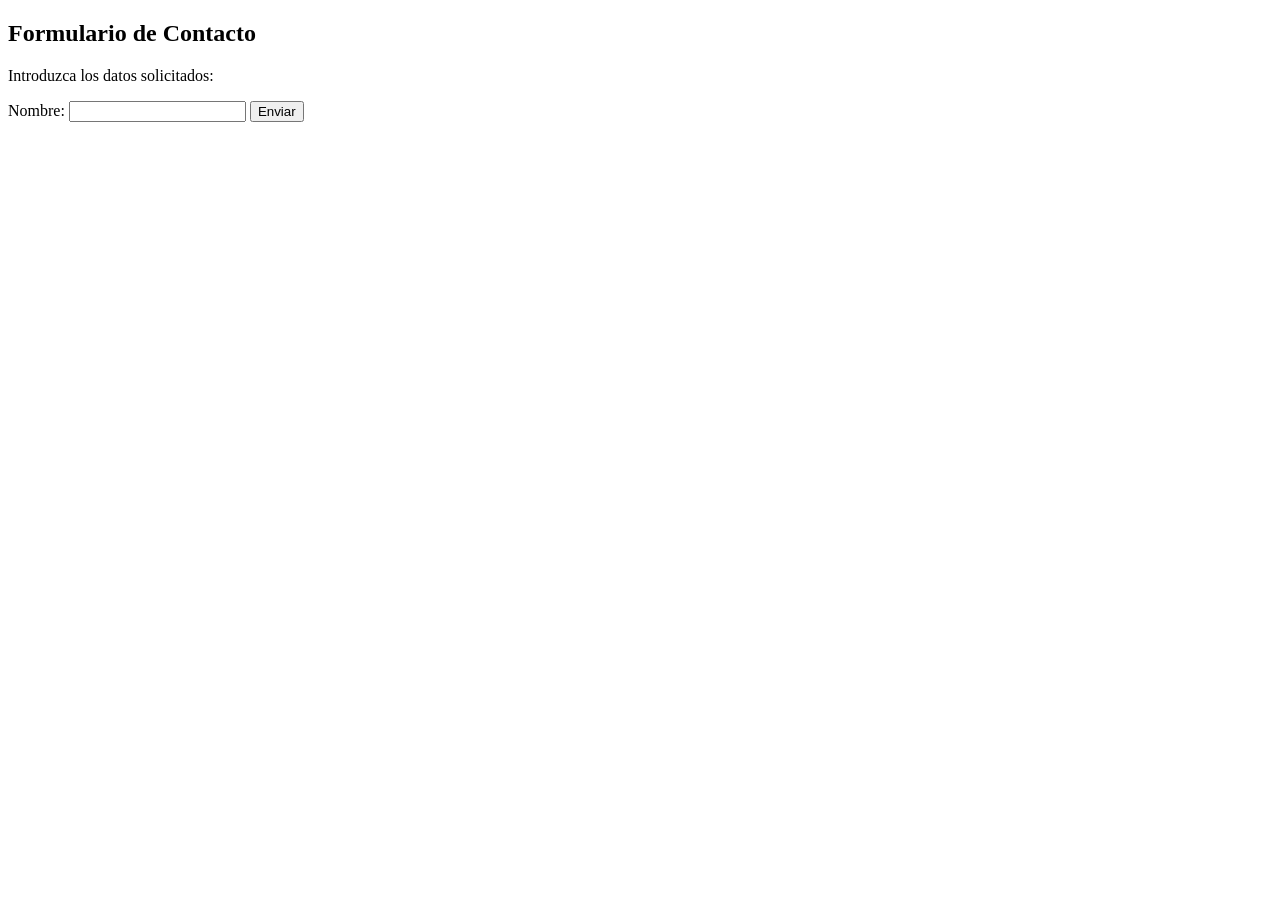
<file: Inicio.html>
<!DOCTYPE html>
<html lang="en">
<head>
    <meta charset="UTF-8">
    <meta name="viewport" content="width=device-width, initial-scale=1.0">
    <title>formularios</title>
</head>
<body>
<h2><strong>Formulario de Contacto</strong></h2>
<p>Introduzca los datos solicitados:</p>
<form action="/procesar.php" method="POST">
  <label for="nombre">Nombre:</label>
  <input type="text" id="nombre" name="usuario">
  <button type="submit">Enviar</button>
</form>
</body>
</html>
</file>
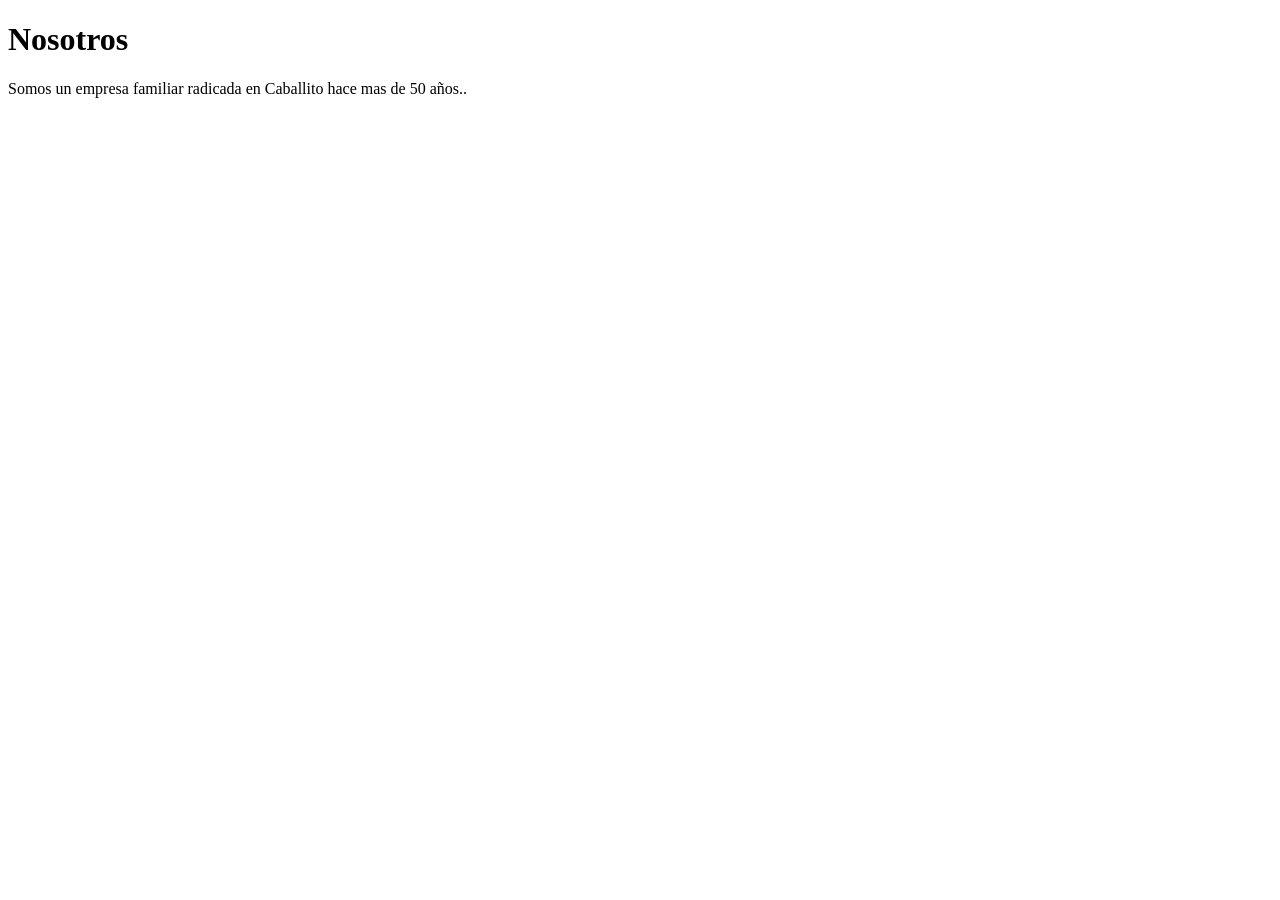
<file: Nosotros.html>
<!DOCTYPE html>
<html lang="en">
<head>
    <meta charset="UTF-8">
    <meta name="viewport" content="width=device-width, initial-scale=1.0">
    <title>Guitarrería Almagro</title>
</head>
<body>
    <header>
        <h1>Nosotros</h1>
        <p>Somos un empresa familiar radicada en Caballito hace mas de 50 años..</p>
    
    </header>
</body>
</html>
</file>
